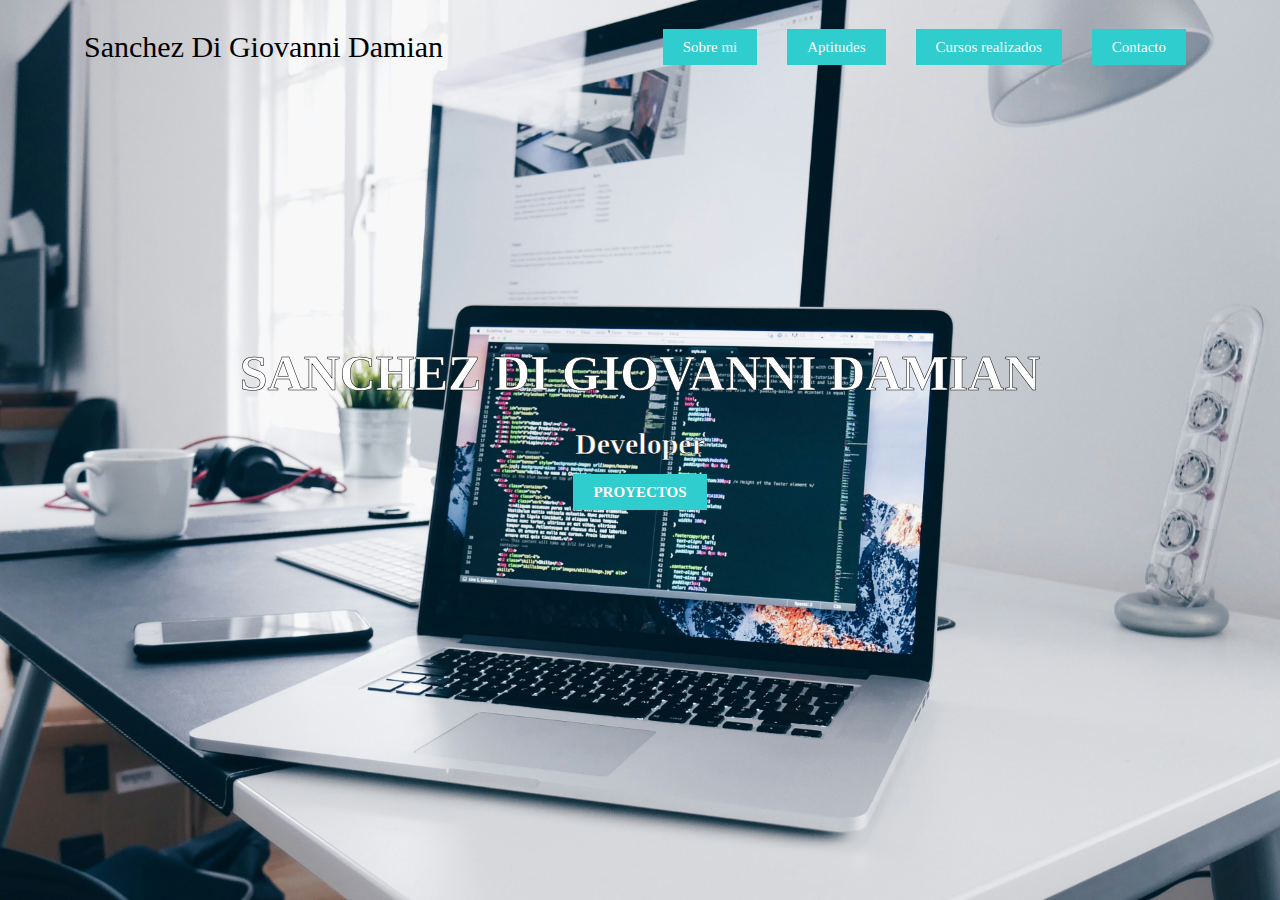
<file: index.html>
<!DOCTYPE html>
    <html lang="en">
    <head>
     <meta charset="UTF-8">
    <meta name="viewport" content="width=device-width, initial-scale=1.0">
    <title>Sanchez Di Giovanni Damian - Developer || Sobre mi</title>
    <link rel="stylesheet" href="style.css">
    <link href="https://fonts.google.com/share?selection.family=Poppins:ital,wght@0,100;0,200;0,300;0,400;0,500;0,600;0,700;0,800;0,900;1,100;1,200;1,300;1,400;1,500;1,600;1,700;1,800;1,900" rel="stylesheet">
    </head>
    <body>
        <header>
            <div class="contenedor">
                <div class="menu">
                        <p>Sanchez Di Giovanni Damian</p>   
                    <nav>
                        <ul class="list_menu">
                            <li>
                                <a href="Secciones/sobre_mi.html">Sobre mi</a>
                            </li>
                            <li>
                                <a href="Secciones/aptitudes.html">Aptitudes</a>
                            </li>
                            <li>
                                <a href="./Secciones/cursos.html">Cursos realizados</a>
                            </li>
                            <li>
                                <a href="./Secciones/contacto.html">Contacto</a>
                            </li>
                        </ul>
                    </nav>
                </div>
                <div class="titulo">
                    <h1>SANCHEZ DI GIOVANNI DAMIAN</h1>
                    <h2>Developer</h2>
                    <h3>
                        <a href="https://github.com/demiandg?tab=repositories" target="_blank">PROYECTOS</a>
                     </h3>
                </div> 
            </div> 
              
        </header> 
    </body>
</html>
</file>
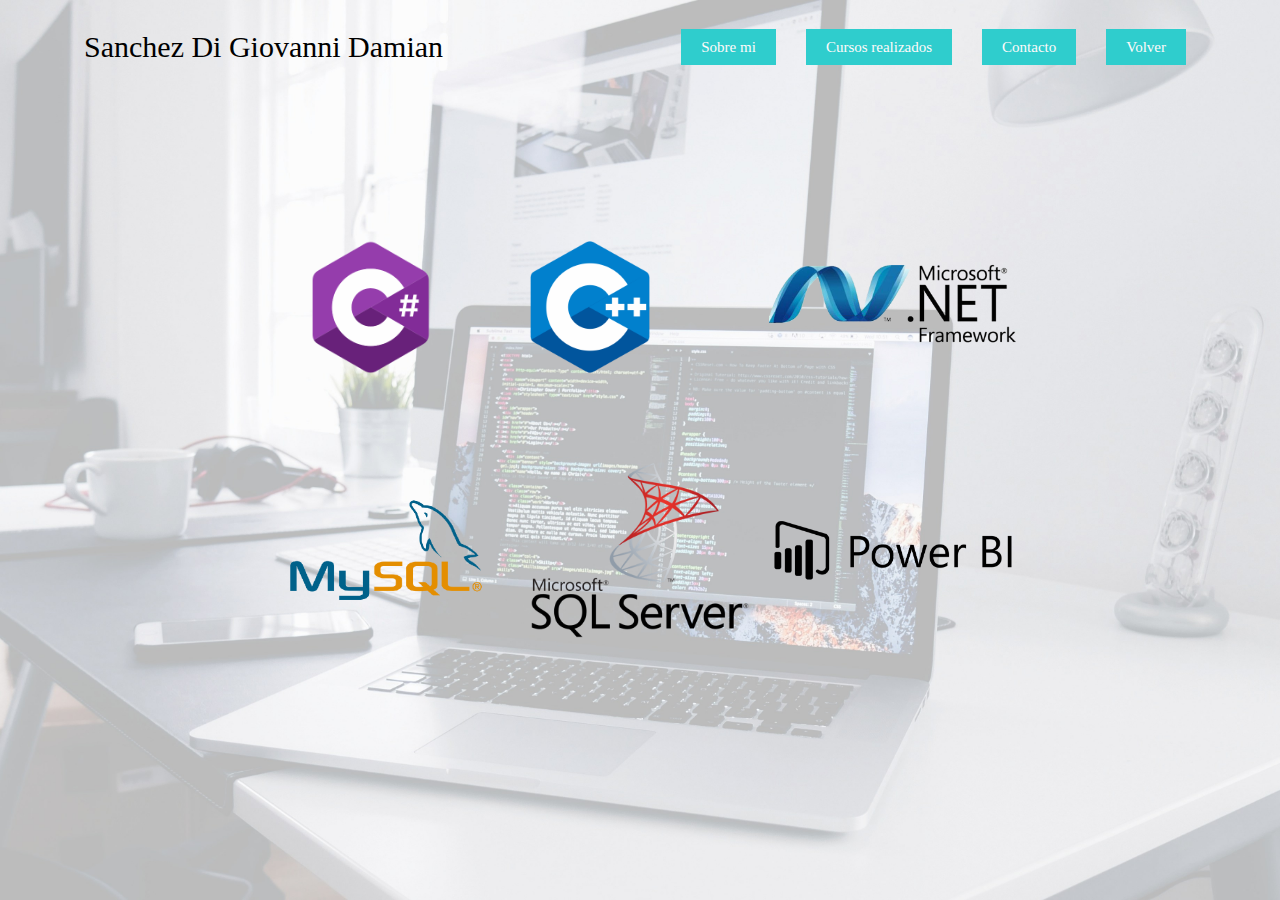
<file: Secciones/aptitudes.html>
<!DOCTYPE html>
<html lang="en">
<head>
    <meta charset="UTF-8">
    <meta name="viewport" content="width=device-width, initial-scale=1.0">
    <title>Sanchez Di Giovanni Damian - Developer</title>
    <link rel="stylesheet" href="../style.css">
</head>
<body class="subfondo">
    <div class="contenedor">
        <div class="menu">
            <p>Sanchez Di Giovanni Damian</p>
            <nav>
                <ul class="list_menu">
                    <li>
                        <a href="./sobre_mi.html">Sobre mi</a>
                    </li>
                    <li>
                        <a href="./cursos.html">Cursos realizados</a>
                    </li>
                    <li>
                        <a href="./contacto.html">Contacto</a>
                    </li>
                    <li>
                        <a href="../index.html">Volver</a>
                    </li>
                </ul>
            </nav>
        </div>
        <div class="tabla_apt">
            <table>
                <tr>
                    <td><img width="220x"  src="../Imagenes/Logos/C.png" alt="C#"></td>
                    <td><img width="150px"  src="../Imagenes/Logos/c+.png" alt="C++"></td>
                    <td><img width="250px"  src="../Imagenes/Logos/mnet.png" alt=".net"></td> 
                </tr>
                <tr>
                    <td><img width="250px"  src="../Imagenes/Logos/mysql.png" alt="mysql"></td>
                    <td><img width="250px"  src="../Imagenes/Logos/sqlserver.png" alt="sqlserver"></td> 
                    <td><img width="250px"  src="../Imagenes/Logos/powerbi.png" alt="powerbi"></td>  
                 </tr>
            </table>
        </div>
    </div>    
</body>
</html>
</file>
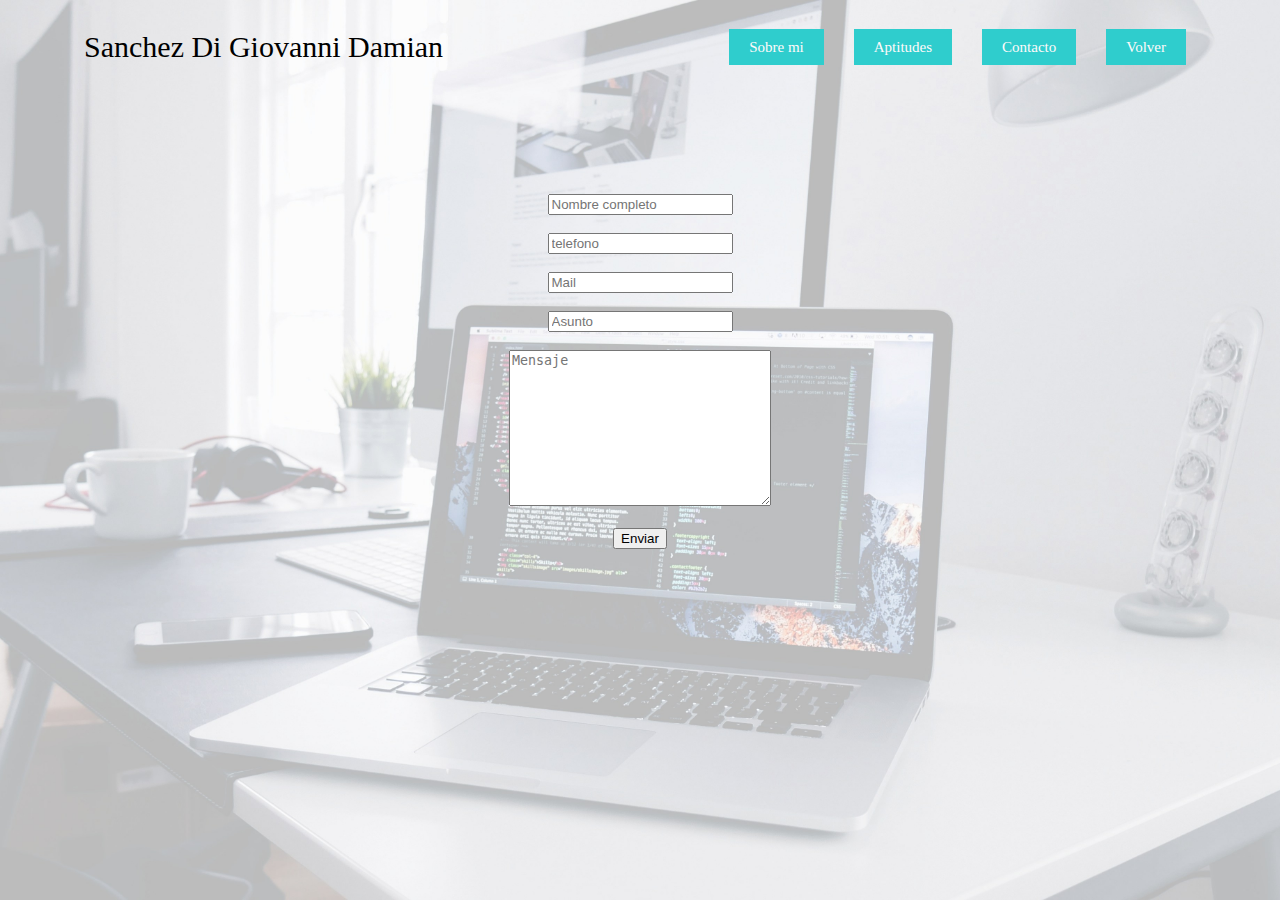
<file: Secciones/contacto.html>
<!DOCTYPE html>
<html lang="en">
<head>
    <meta charset="UTF-8">
    <meta name="viewport" content="width=device-width, initial-scale=1.0">
    <title>Sanchez Di Giovanni Damian - Contacto</title>
    <link rel="stylesheet" href="../style.css">
    <script src="../Codigo.js"></script>
</head>
<body class="subfondo">
    <div class="contenedor">
        <div class="menu">
            <p>Sanchez Di Giovanni Damian</p>
            <nav>
                <ul class="list_menu">
                    <li>
                        <a href="./sobre_mi.html">Sobre mi</a>
                    </li>
                    <li>
                        <a href="./aptitudes.html">Aptitudes</a>
                    </li>
                    <li>
                        <a href="./cursos.html">Contacto</a>
                    </li>
                    <li>
                        <a href="../index.html">Volver</a>
                    </li>
                </ul>
            </nav>
        </div>
        <main class="contacto">
                <form action="#" method="get" class="formulario">
                    <nav class="subformulario">
                        <input type="text" placeholder="Nombre completo" id="txtname" name="nombre">
                        <br><br>
                        <input type="text" placeholder="telefono" id="telefono" name="telf">
                        <br><br>
                        <input type="mail" placeholder="Mail" id="mail" name="mail">
                        <br><br>
                        <input type="text" placeholder="Asunto" id="asunto" name="asunto">
                        <br><br>
                    </nav>
                    <textarea name="Mensaje" placeholder="Mensaje" id="mensaje" cols="30" rows="10"></textarea>
                    <br><br>
                    <input type="submit" value="Enviar" onclick="msjenviadon()">
                </form>
        </main>
    </div>    
</body>
</html>
</file>
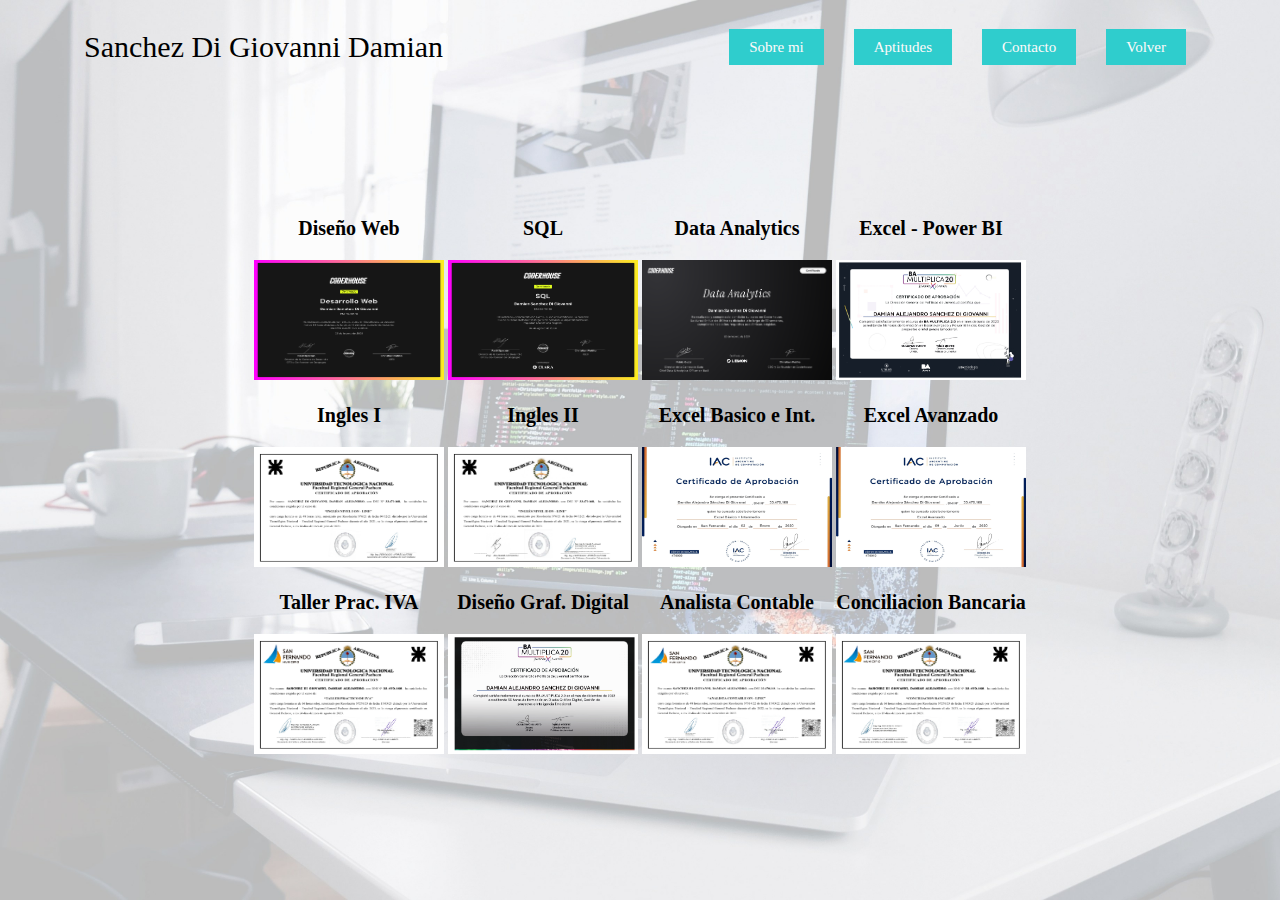
<file: Secciones/cursos.html>
<!DOCTYPE html>
<html lang="en">
<head>
    <meta charset="UTF-8">
    <meta name="viewport" content="width=device-width, initial-scale=1.0">
    <title>Sanchez Di Giovanni Damian - Developer</title>
    <link rel="stylesheet" href="../style.css">
</head>
<body class="subfondo">
    <div class="contenedor">
        <div class="menu">
            <p>Sanchez Di Giovanni Damian</p>
            <nav>
                <ul class="list_menu">
                    <li>
                        <a href="./sobre_mi.html">Sobre mi</a>
                    </li>
                    <li>
                        <a href="./aptitudes.html">Aptitudes</a>
                    </li>
                    <li>
                        <a href="./contacto.html">Contacto</a>
                    </li>
                    <li>
                        <a href="../index.html">Volver</a>
                    </li>
                </ul>
            </nav>
        </div>
    
            <table class="tabla_cursos">
                <tr>
                    <td>
                        <h3>Diseño Web</h3>
                        <a class="disenioweb" href="https://drive.google.com/file/d/1Db27ppoJVM12FoDYouNqfH71KGoXOMGo/view?usp=drive_link">Diseño Web</a>  
                    </td>
                    <td>
                        <h3>SQL</h3>
                        <a class="sql" href="https://drive.google.com/file/d/1F1ySmLyUChEhDTvprbRnA5_Iq98o_5_2/view?usp=sharing">SQL</a>
                    </td>
                    <td>
                        <h3>Data Analytics</h3>
                        <a class="data_ana" href="https://drive.google.com/file/d/1pzF0zfkcU2l_ZwaH8qq5s-uO54GqlUqC/view?usp=drive_link">Data Analytics</a>
                    </td>
                    <td>
                        <h3>Excel - Power BI</h3>
                        <a class="excelp" href="https://drive.google.com/file/d/1W7mbIFrkunmwtdYf2UBC9ZyVUJmLZnT7/view?usp=drive_link">Excel - Power BI</a>
                    </td>
                </tr>
                <tr>
                    <td>
                        <h3>Ingles I</h3>
                        <a class="inglesi" href="https://drive.google.com/file/d/1HYwREQw_zw4OsKk66yxTofMF1iTXY7rz/view?usp=drive_link">Ingles I</a>
                    </td>
                    <td>
                        <h3>Ingles II</h3>
                        <a class="inglesii" href="https://drive.google.com/file/d/1KaRptqDxmONzv3REUNN78c2qGfYkTYOI/view?usp=drive_link">Ingles II</a>  
                    </td>
                    <td>
                        <h3>Excel Basico e Int.</h3>
                        <a class="excelb" href="https://drive.google.com/file/d/1kC1jaoEk1NYynlJ7ObRs2bQVh4dqZrGq/view?usp=drive_link">Excel Basico/Intermedio</a>
                    </td>
                    <td>
                        <h3>Excel Avanzado</h3>
                        <a class="excela" href="https://drive.google.com/file/d/1FovBAFmOs1VYlnuQ5Xd7jaiCUm1OlkbA/view?usp=drive_link">Excel Avanzado</a>
                    </td> 
                 </tr>
                 <tr>
                    <td>
                        <h3>Taller Prac. IVA</h3>
                        <a class="iva" href="https://drive.google.com/file/d/1JXYPCxh6qvWe9UOtg407IfIT23jjbEW9/view?usp=drive_link">Taller Prac. IVA</a>  
                    </td>
                    <td>
                        <h3>Diseño Graf. Digital</h3>
                        <a class="disenio" href="https://drive.google.com/file/d/1Ha5pYESwoKPF-Ih4_L_kB7H79eAddlK9/view?usp=drive_link">Diseño Graf. Digital</a>  
                    </td>
                    <td>
                        <h3>Analista Contable</h3>
                        <a class="analistac" href="https://drive.google.com/file/d/1Wq6fG8HUT0PHbBnQTT_rVP89z9pn99iE/view?usp=drive_link">Analista Contable</a>
                    </td>
                    <td>
                        <h3>Conciliacion Bancaria</h3>
                        <a class="con_ban" href="https://drive.google.com/file/d/1dRYrK2xupuHrHxQ2pHnfpxNhAIPZC0VT/view?usp=drive_link">Conciliacion Bancaria</a>
                    </td> 
                 </tr>
            </table>
        
    </div>    
</body>
</html>
</file>
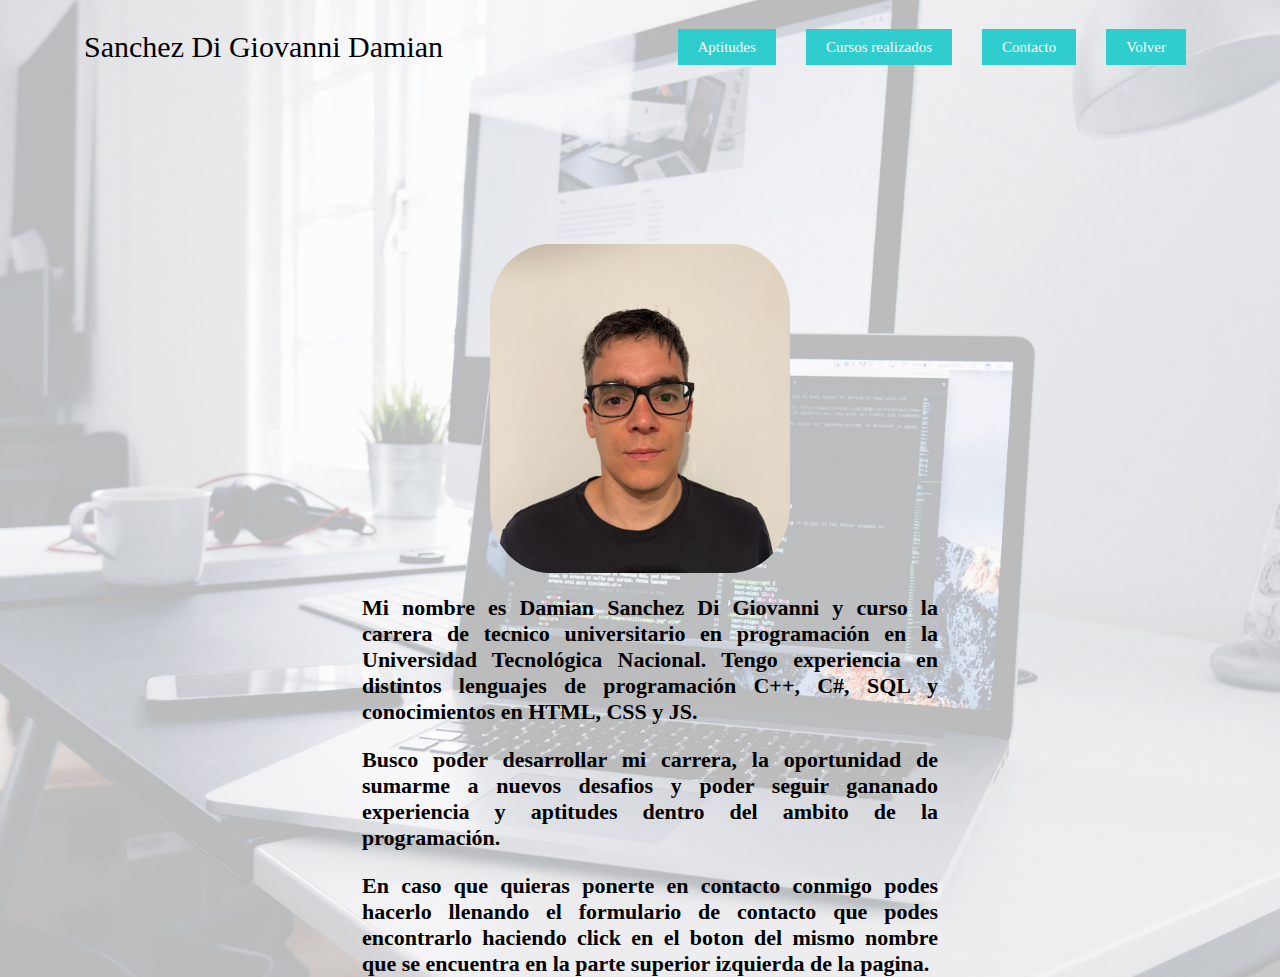
<file: Secciones/sobre_mi.html>
<!DOCTYPE html>
<html lang="en">
<head>
    <meta charset="UTF-8">
    <meta name="viewport" content="width=device-width, initial-scale=1.0">
    <title>Sanchez Di Giovanni Damian - Developer </title>
    <link rel="stylesheet" href="../style.css">
</head>
    <body class="subfondo">
        <div class="contenedor">
            <div class="menu">
                <p>Sanchez Di Giovanni Damian</p>
                <nav>
                    <ul class="list_menu">
                        <li>
                            <a href="./aptitudes.html">Aptitudes</a>
                        </li>
                        <li>
                            <a href="./cursos.html">Cursos realizados</a>
                        </li>
                        <li>
                            <a href="./contacto.html">Contacto</a>
                        </li>
                        <li>
                            <a href="../index.html">Volver</a>
                        </li>
                    </ul>
                </nav>
            </div>
            <div class="sobremi_div">
                <img src="../Imagenes/WhatsApp Image 2024-02-13 at 20.11.47.jpeg" alt="Foto" class="sobremi_foto">
                <p>
                    Mi nombre es Damian Sanchez Di Giovanni y curso la carrera de tecnico universitario en programación en la Universidad Tecnológica Nacional.
                    Tengo experiencia en distintos lenguajes de programación C++, C#, SQL y conocimientos en HTML, CSS y JS.
                </p>
                <p>
                    Busco poder desarrollar mi carrera, la oportunidad de sumarme a nuevos desafios y poder seguir 
                    gananado experiencia y aptitudes dentro del ambito de la programación.
                </p>
                 <p>
                    En caso que quieras ponerte en contacto conmigo podes hacerlo llenando el formulario de contacto que podes encontrarlo haciendo click 
                    en el boton del mismo nombre que se encuentra en la parte superior izquierda de la pagina.
                </p>
             </div>
        </div>    
    </body>
</html>
</file>
<file: style.css>
body{

    font-family: 'poppins';
    margin: 0;
    padding: 0;
}

header
{
    background: url(Imagenes/fondo.jpg);
    height: 100vh;
    background-size: cover;
}

.contenedor
{
    max-width: 1980px;
    width: 90%;
    margin: auto;
}

.menu
{
    display: flex;
    justify-content: space-between;
    align-items: center;
}

.list_menu 
{
    display: flex;
    list-style: none;    
}

li
{
    margin-right: 30px;

    .item_seleccion{
        background-color: #000090;
    }
    
}


li a:hover,
li a.active {
    background: #000090;
    transition: 1s;
}

p{
    font-size: 30px;
    margin-left: 20px;
}

.titulo{
    text-align: center;
    margin-top: 250px;
    color: white;
}

h1{
   font-size: 50px; 
   margin: 0;
    -webkit-text-stroke-width: 0.5px;
    -webkit-text-stroke-color: black;
}

h2{
    font-size: 30px;
    margin-bottom: 40px;
    margin-bottom: 0%;
    -webkit-text-stroke-width: 0.5px;
    -webkit-text-stroke-color: black;
}

a{
    text-decoration: none;
    font-size: 15px;
    color: snow;
    background-color: #2fcdcd;
    padding: 10px 20px 10px 20px;
}


.subfondo
{
    height: 100vh;
    background-image: url(./Imagenes/fondo2.jpg);
    background-size: cover;

}


.sobremi_div {
    display: flex;
    justify-content: space-evenly;
    flex-direction: column;
    align-items: center;
    float: left;
    margin-top: 150px;

    p {
        font-size: 22px;
        font-weight: bold;
        text-align: justify;
        width: 50%;
        margin-bottom: 0%;
    }

    .sobremi_foto {
        border-radius: 20%;
        width: 300px;
        justify-content: space-around;
    }

   
}

.tabla_apt
{
    margin-top: 100px;
    display: grid;
    place-items: center;
}

tbody{
    min-height: 100%;
}

.tabla_cursos{

    margin-top: 100px;
    display: grid;
    
    place-items: center; 

    
  

    td:hover {
        h3{
            font-size: 0px;
        }
    }

    a:hover {
        width: 400px;
        height: 200px;
        padding: 3px;
        margin: 0;
        border: 3px solid;
        font-size: 0;       
    }

    .analistac
    {
        height: 100px;
        width: 150px;
        display: flex;
        background-image: url(./Imagenes/Cursos/Analista\ Contable.jpg);
        background-size: 100% 100%;
        font-size: 0;
    }

    .disenioweb
    {
        height: 100px;
        width: 150px;
        margin: 0%;
        display: flex;
        background-image: url(./Imagenes/Cursos/Diseño\ web.png);
        background-size: 100% 100%;
        font-size: 0;
    }

    .sql
    {
        height: 100px;
        width: 150px;
        margin: 0%;
        display: flex;
        background-image: url(./Imagenes/Cursos/SQL.png);
        background-size: 100% 100%;
        font-size: 0;
    }

    .iva
    {
        height: 100px;
        width: 150px;
        margin: 0%;
        display: flex;
        background-image: url(./Imagenes/Cursos/Taller\ practico\ de\ IVA.jpg);
        background-size: 100% 100%;
        font-size: 0;
    }

    .inglesi
    {
        height: 100px;
        width: 150px;
        margin: 0%;
        display: flex;
        background-image: url(./Imagenes/Cursos/Ingles\ I.jpg);
        background-size: 100% 100%;
        font-size: 0;
    }

    .inglesii
    {
        height: 100px;
        width: 150px;
        margin: 0%;
        display: flex;
        background-image: url(./Imagenes/Cursos/Ingles\ II.jpg);
        background-size: 100% 100%;
        font-size: 0;
    }
  
    .excelb
    {
        height: 100px;
        width: 150px;
        margin: 0%;
        display: flex;
        background-image: url(./Imagenes/Cursos/IAC\ -\ Excel\ Basico\ e\ Intermedio.jpg);
        background-size: 100% 100%;
        font-size: 0;
    }

    .excela
    {
        height: 100px;
        width: 150px;
        margin: 0%;
        display: flex;
        background-image: url(./Imagenes/Cursos/IAC\ -\ Excel\ Avanzado.jpg);
        background-size: 100% 100%;
        font-size: 0;
    }

    .excelp
    {
        height: 100px;
        width: 150px;
        margin: 0%;
        display: flex;
        background-image: url(./Imagenes/Cursos/Excel\ -\ Power\ BI.jpg);
        background-size: 100% 100%;
        font-size: 0;
    }

    .disenio
    {
        height: 100px;
        width: 150px;
        margin: 0%;
        display: flex;
        background-image: url(./Imagenes/Cursos/Diseño\ grafico\ digital.jpg);
        background-size: 100% 100%;
        font-size: 0;
    }

    .data_ana
    {
        height: 100px;
        width: 150px;
        margin: 0%;
        display: flex;
        background-image: url(./Imagenes/Cursos/Data\ Analytics.png);
        background-size: 100% 100%;
        font-size: 0;
    }

    .con_ban
    {
        height: 100px;
        width: 150px;
        margin: 0%;
        display: flex;
        background-image: url(./Imagenes/Cursos/Conciliación\ Bancaria.jpg);
        background-size: 100% 100%;
        font-size: 0;
    }

    h3
    {
    font-size: 20px;
    text-align: center;
      
    }
}


.contacto {
    margin-top: 100px;
    background-size: cover;
   
    .formulario{
  
        text-align: center;      
    }
}



.volver
{
    font-size: 25px;
    margin-left: 20px;
}
</file>
